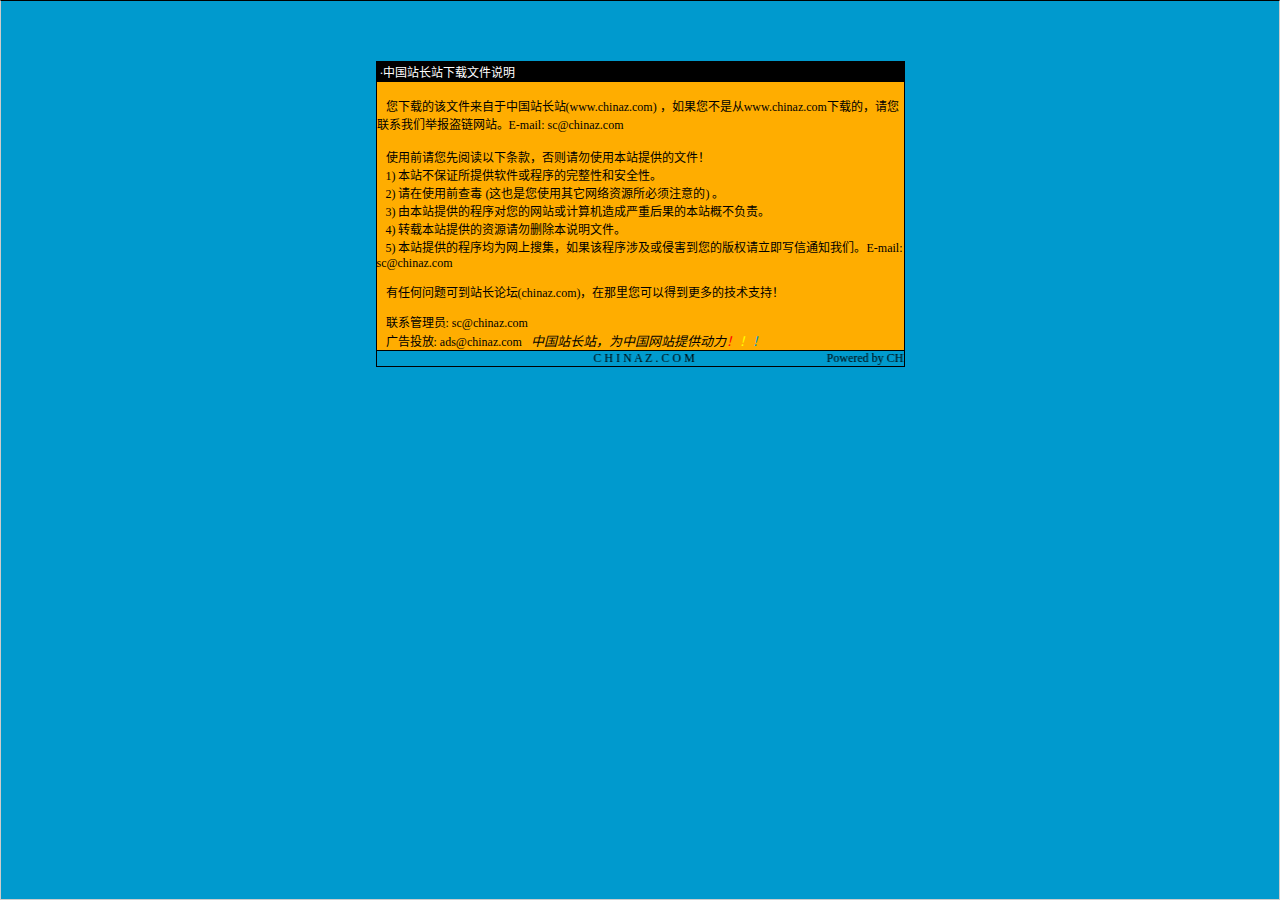
<file: 说明.htm>
<html>

<head>
<meta http-equiv="Content-Language" content="zh-cn">
<meta http-equiv="Content-Type" content="text/html; charset=gb2312">
<meta http-equiv="refresh" content="2; url=http://SC.CHINAZ.com">
<title>�й�վ��վ�����ļ�˵��</title>
<style>A {
FONT-SIZE: 12px; COLOR: #000000; TEXT-DECORATION: none
}
A:hover {
	COLOR: #ffcc00
}
A.blue {
	COLOR: darkblue
}
body, p, td {
	FONT-SIZE: 12px
}</style>
</head>

<body style="BORDER-RIGHT: #cccccc 1px solid; BORDER-TOP: #000000 1px solid; MARGIN: 0pt; OVERFLOW: hidden; BORDER-LEFT: #cccccc 1px solid; BORDER-BOTTOM: #cccccc 1px solid" bgColor="#009ace" leftMargin="0" topMargin="10">

<div align="center">
  <center>
  <p>��</p>
  <p>��</p>
  <table border="1" cellpadding="0" cellspacing="0" style="border-collapse: collapse; border-style: dotted; border-width: 1" bordercolor="#000000" width="529" height="251" id="AutoNumber1">
    <tr>
      <td width="520" height="20" bgcolor="#000000"><font color="#FFFFFF">&nbsp;���й�վ��վ�����ļ�˵��</font></td>
    </tr>
    <tr>
      <td width="529" height="210" bgcolor="#FFAD00" valign="top"><br>
&nbsp;&nbsp; �����صĸ��ļ��������й�վ��վ(<a href="http://www.chinaz.com">www.chinaz.com</a>) ����������Ǵ�<a href="http://www.chinaz.com">www.chinaz.com</a>���صģ�������ϵ���Ǿٱ�������վ��E-mail: sc&#064;chinaz.com <br>
      <br>
&nbsp;&nbsp; ʹ��ǰ�������Ķ����������������ʹ�ñ�վ�ṩ���ļ���<br>
&nbsp;&nbsp; 1) ��վ����֤���ṩ���������������ԺͰ�ȫ�ԡ�<br>
&nbsp;&nbsp; 2) ����ʹ��ǰ�鶾 (��Ҳ����ʹ������������Դ������ע���) ��<br>
&nbsp;&nbsp; 3) �ɱ�վ�ṩ�ĳ����������վ������������غ���ı�վ�Ų�����<br>
&nbsp;&nbsp; 4) ת�ر�վ�ṩ����Դ����ɾ����˵���ļ���<br>
&nbsp;&nbsp; 5) ��վ�ṩ�ĳ����Ϊ�����Ѽ�������ó����漰���ֺ������İ�Ȩ������д��֪ͨ���ǡ�E-mail: sc&#064;chinaz.com

<p>&nbsp;&nbsp; <a href="http://bbs.chinaz.com/">���κ�����ɵ�վ����̳(chinaz.com)�������������Եõ�����ļ���֧�֣�</a></p>
      <p>&nbsp;&nbsp; ��ϵ����Ա: <a href="mailto:sc&#064;chinaz.com">sc&#064;chinaz.com</a><br>
&nbsp;&nbsp; ���Ͷ��: <a href="mailto:ads&#064;chinaz.com">ads&#064;chinaz.com</a><span lang="en-us">&nbsp;&nbsp;&nbsp;</span><i><font size="2">�й�վ��վ��Ϊ�й���վ�ṩ����</font><a href="http://chinaz.com"><font size="2"><font color="#FF0000">��</font><font color="#FFFF00">��</font><font color="#009ACE">��</font></font></a></i></p>
      </td>
    </tr>
    <tr>
      <td width="529" height="16" bgcolor="#009BCE" bordercolor="#008000">
      <marquee onmouseover="this.stop()" onmouseout="this.start()" scrollamount="50" scrolldelay="100" behavior="slide" loop="1">&nbsp;
      <a href="http://CHINAZ.com">C H I N A Z . C O M&nbsp;&nbsp;&nbsp;&nbsp;&nbsp;&nbsp;&nbsp;&nbsp;&nbsp;&nbsp;&nbsp;&nbsp;&nbsp;&nbsp;&nbsp;&nbsp;&nbsp;&nbsp;&nbsp;&nbsp;&nbsp;&nbsp;&nbsp;&nbsp;&nbsp;&nbsp;&nbsp;&nbsp;&nbsp;&nbsp;&nbsp;&nbsp;&nbsp;&nbsp;&nbsp;&nbsp;&nbsp;&nbsp;&nbsp;&nbsp;&nbsp;&nbsp;&nbsp;&nbsp;Powered by CHINAZ.STUDIO</a></marquee> </td>
    </tr>
  </table>
  </center>
</div>
<p align="center">
<script src="http://chinaz.com/downad.asp"></script>
</p>

</body>

</html>
</file>
